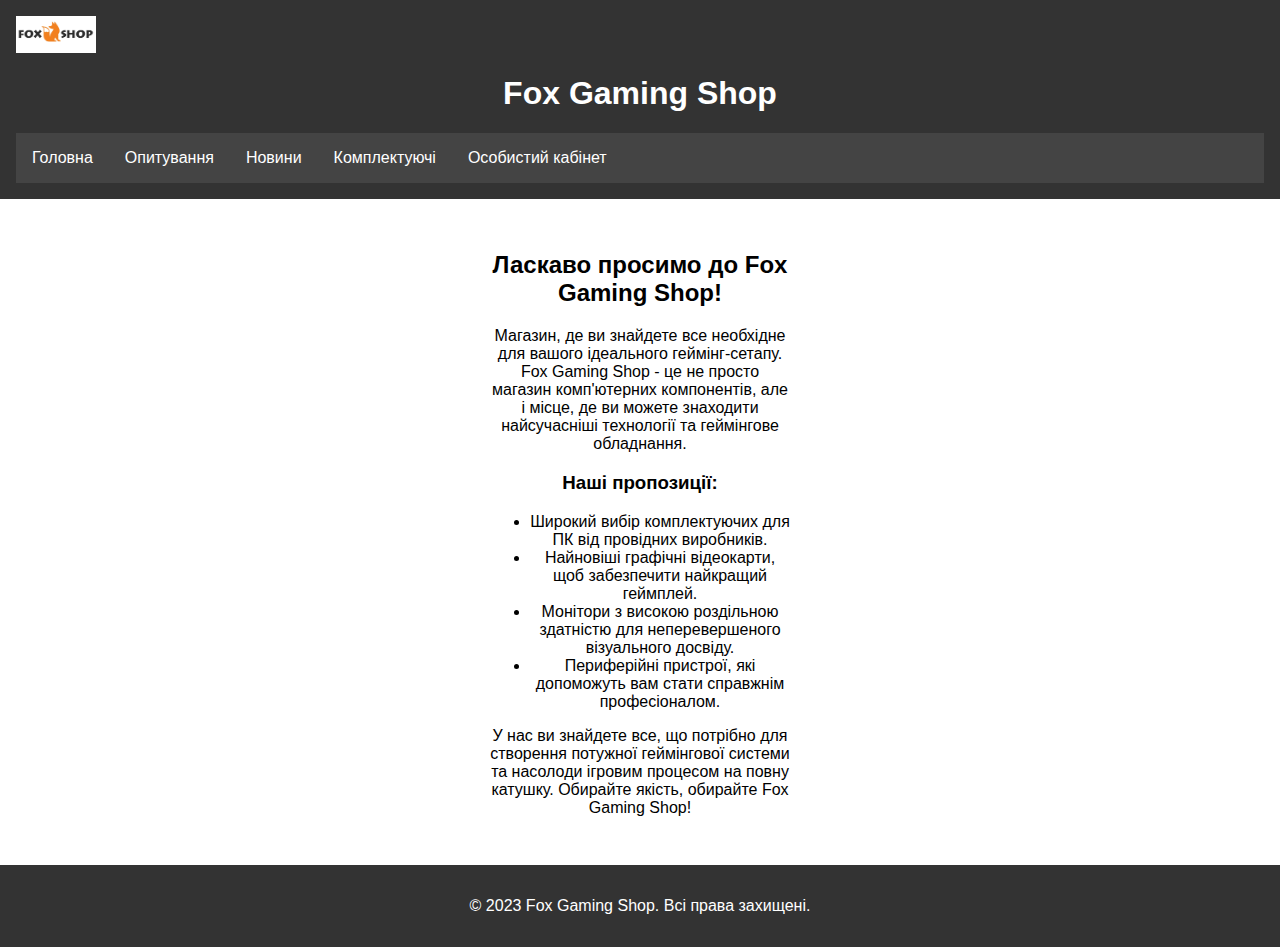
<file: index.html>
<!DOCTYPE html>
<html lang="uk">
<head>
    <meta charset="UTF-8">
    <meta name="viewport" content="width=device-width, initial-scale=1.0">
    <link rel="stylesheet" href="styles/style.css">
    <title>Fox Gaming Shop</title>
</head>
<body>
    <header>
        <div class="logo-container">
            <img src="images/ava.jpg" alt="Fox Gaming Shop Logo" class="logo">
        </div>
        <h1>Fox Gaming Shop</h1>
        <nav>
            <ul>
                <li><a href="index.html">Головна</a></li>
                <li><a href="survey.html">Опитування</a></li>
                <li><a href="news.html">Новини</a></li>
                <li><a href="components.html">Комплектуючі</a></li>
                <li><a href="personal_cabinet.html">Особистий кабінет</a></li>
            </ul>
        </nav>
    </header>

    <main>
        <section>
            <h2>Ласкаво просимо до Fox Gaming Shop!</h2>
            <p>Магазин, де ви знайдете все необхідне для вашого ідеального геймінг-сетапу. Fox Gaming Shop - це не просто магазин комп'ютерних компонентів, але і місце, де ви можете знаходити найсучасніші технології та геймінгове обладнання.</p>
            <h3>Наші пропозиції:</h3>
            <ul>
                <li>Широкий вибір комплектуючих для ПК від провідних виробників.</li>
                <li>Найновіші графічні відеокарти, щоб забезпечити найкращий геймплей.</li>
                <li>Монітори з високою роздільною здатністю для неперевершеного візуального досвіду.</li>
                <li>Периферійні пристрої, які допоможуть вам стати справжнім професіоналом.</li>
            </ul>
            <p>У нас ви знайдете все, що потрібно для створення потужної геймінгової системи та насолоди ігровим процесом на повну катушку. Обирайте якість, обирайте Fox Gaming Shop!</p>
        </section>
    </main>

    <footer>
        <p>&copy; 2023 Fox Gaming Shop. Всі права захищені.</p>
    </footer>
</body>
</html>
</file>
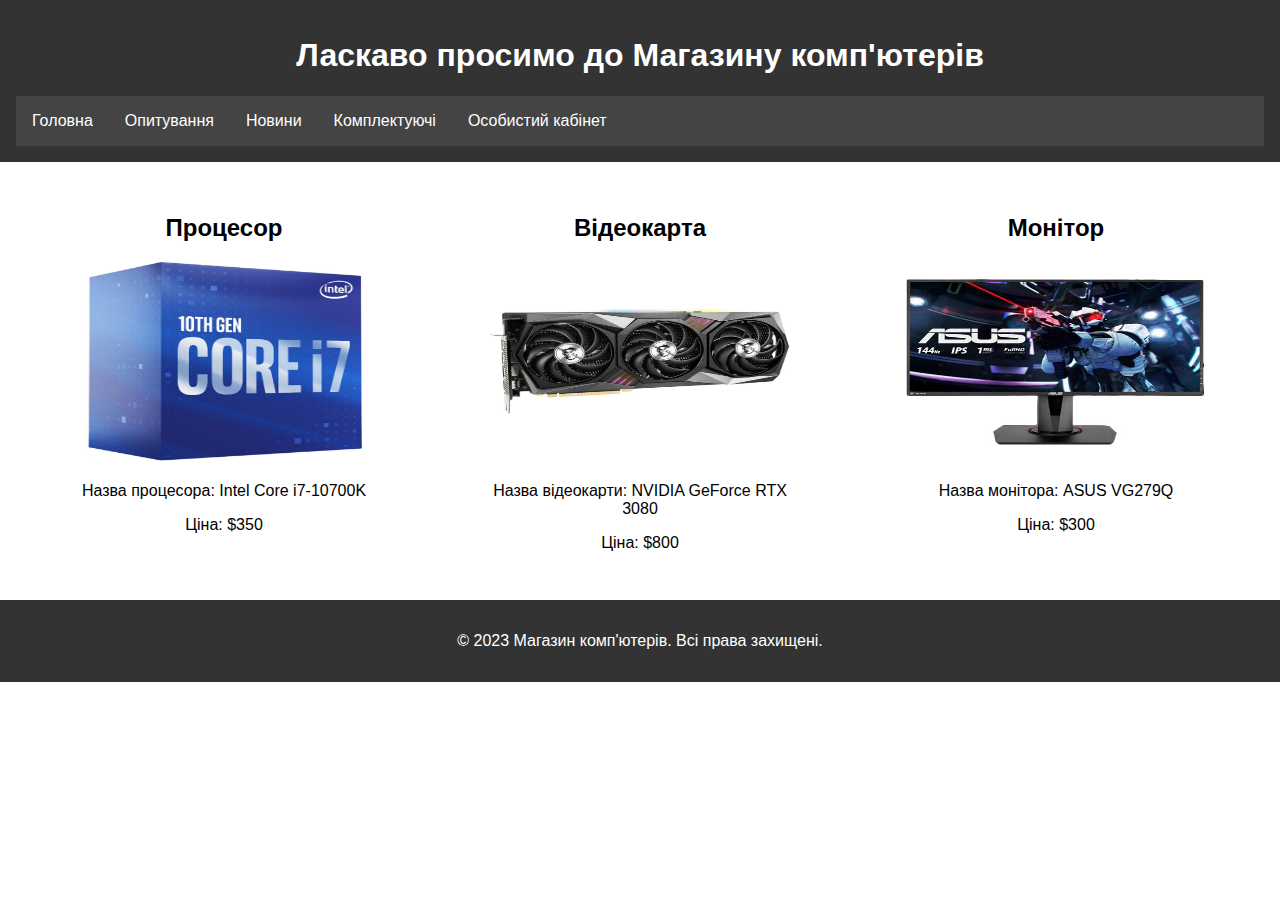
<file: components.html>
<!DOCTYPE html>
<html lang="uk">
<head>
    <meta charset="UTF-8">
    <meta name="viewport" content="width=device-width, initial-scale=1.0">
    <link rel="stylesheet" href="styles/style.css">
    <title>Комплектуючі</title>
</head>
<body>
    <header>
        <h1>Ласкаво просимо до Магазину комп'ютерів</h1>
        <nav>
            <ul>
                <li><a href="index.html">Головна</a></li>
                <li><a href="survey.html">Опитування</a></li>
                <li><a href="news.html">Новини</a></li>
                <li><a href="components.html">Комплектуючі</a></li>
                <li><a href="personal_cabinet.html">Особистий кабінет</a></li>
            </ul>
        </nav>
    </header>

    <main>
        <section>
            <h2>Процесор</h2>
            <img src="images/cpu.jpg" alt="Процесор" width="300" height="200">
            <p>Назва процесора: Intel Core i7-10700K</p>
            <p>Ціна: $350</p>
        </section>

        <section>
            <h2>Відеокарта</h2>
            <img src="images/gpu.jpg" alt="Відеокарта" width="300" height="200">
            <p>Назва відеокарти: NVIDIA GeForce RTX 3080</p>
            <p>Ціна: $800</p>
        </section>

        <section>
            <h2>Монітор</h2>
            <img src="images/monitor.jpg" alt="Монітор" width="300" height="200">
            <p>Назва монітора: ASUS VG279Q</p>
            <p>Ціна: $300</p>
        </section>
    </main>

    <footer>
        <p>&copy; 2023 Магазин комп'ютерів. Всі права захищені.</p>
    </footer>
</body>
</html>
</file>
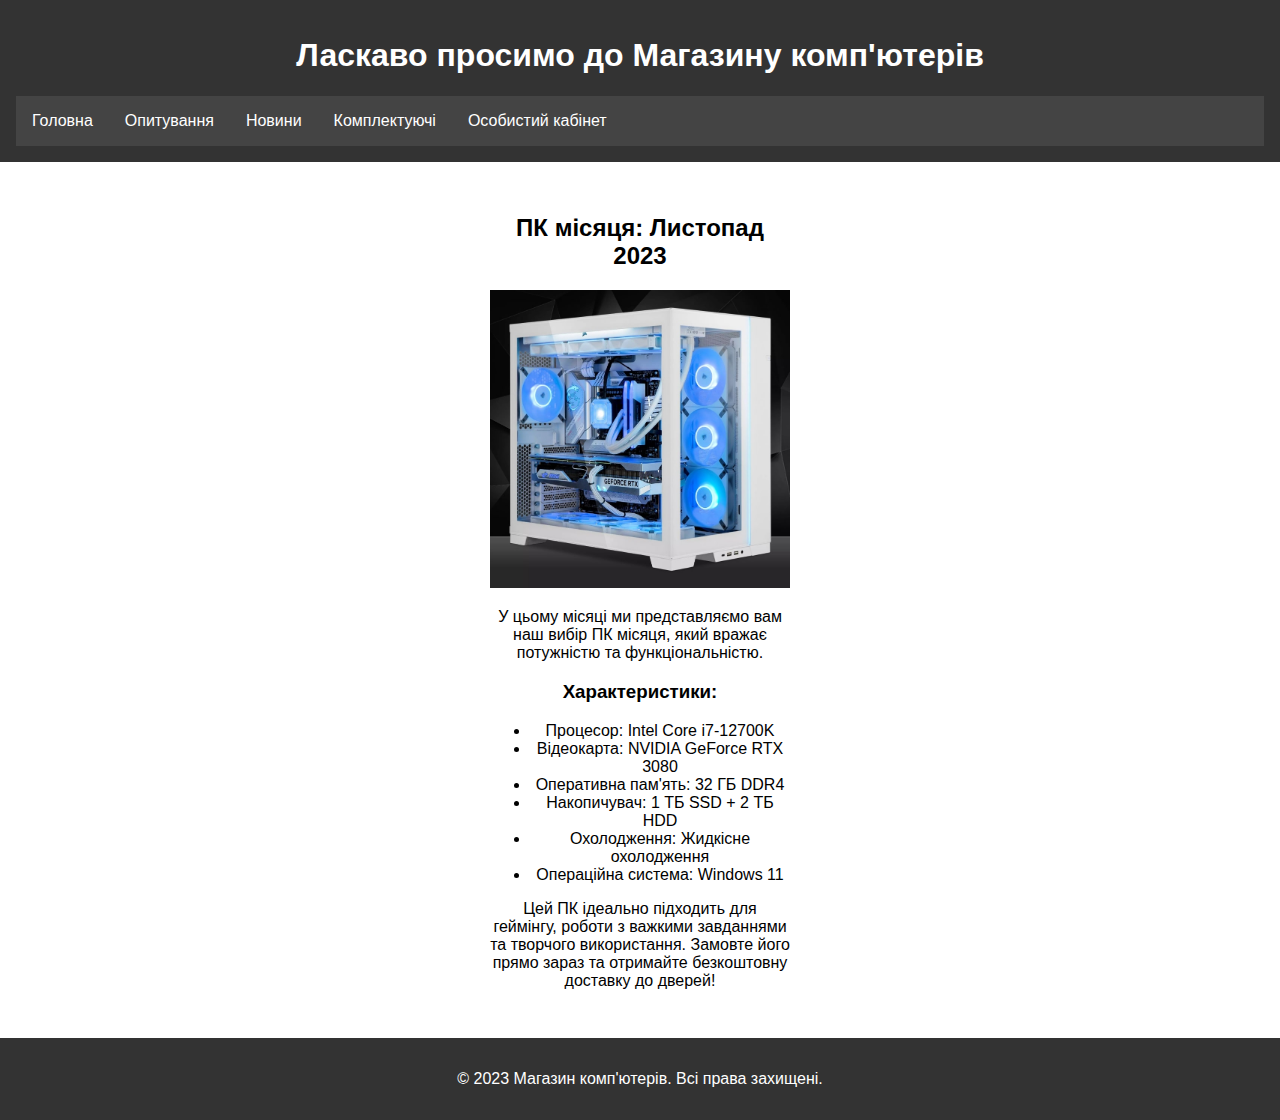
<file: news.html>
<!DOCTYPE html>
<html lang="uk">
<head>
    <meta charset="UTF-8">
    <meta name="viewport" content="width=device-width, initial-scale=1.0">
    <link rel="stylesheet" href="styles/style.css">
    <title>Новини</title>
</head>
<body>
    <header>
        <h1>Ласкаво просимо до Магазину комп'ютерів</h1>
        <nav>
            <ul>
                <li><a href="index.html">Головна</a></li>
                <li><a href="survey.html">Опитування</a></li>
                <li><a href="news.html">Новини</a></li>
                <li><a href="components.html">Комплектуючі</a></li>
                <li><a href="personal_cabinet.html">Особистий кабінет</a></li>
            </ul>
        </nav>
    </header>

    <main>
        <section>
            <h2>ПК місяця: Листопад 2023</h2>
            <img src="images/pc.jpg" alt="ПК місяця: Листопад 2023" style="width: 300px; height: auto;">
            <p>У цьому місяці ми представляємо вам наш вибір ПК місяця, який вражає потужністю та функціональністю.</p>

            <h3>Характеристики:</h3>
            <ul>
                <li>Процесор: Intel Core i7-12700K</li>
                <li>Відеокарта: NVIDIA GeForce RTX 3080</li>
                <li>Оперативна пам'ять: 32 ГБ DDR4</li>
                <li>Накопичувач: 1 ТБ SSD + 2 ТБ HDD</li>
                <li>Охолодження: Жидкісне охолодження</li>
                <li>Операційна система: Windows 11</li>
            </ul>

            <p>Цей ПК ідеально підходить для геймінгу, роботи з важкими завданнями та творчого використання. 
            Замовте його прямо зараз та отримайте безкоштовну доставку до дверей!</p>
        </section>
    </main>

    <footer>
        <p>&copy; 2023 Магазин комп'ютерів. Всі права захищені.</p>
    </footer>
</body>
</html>
</file>
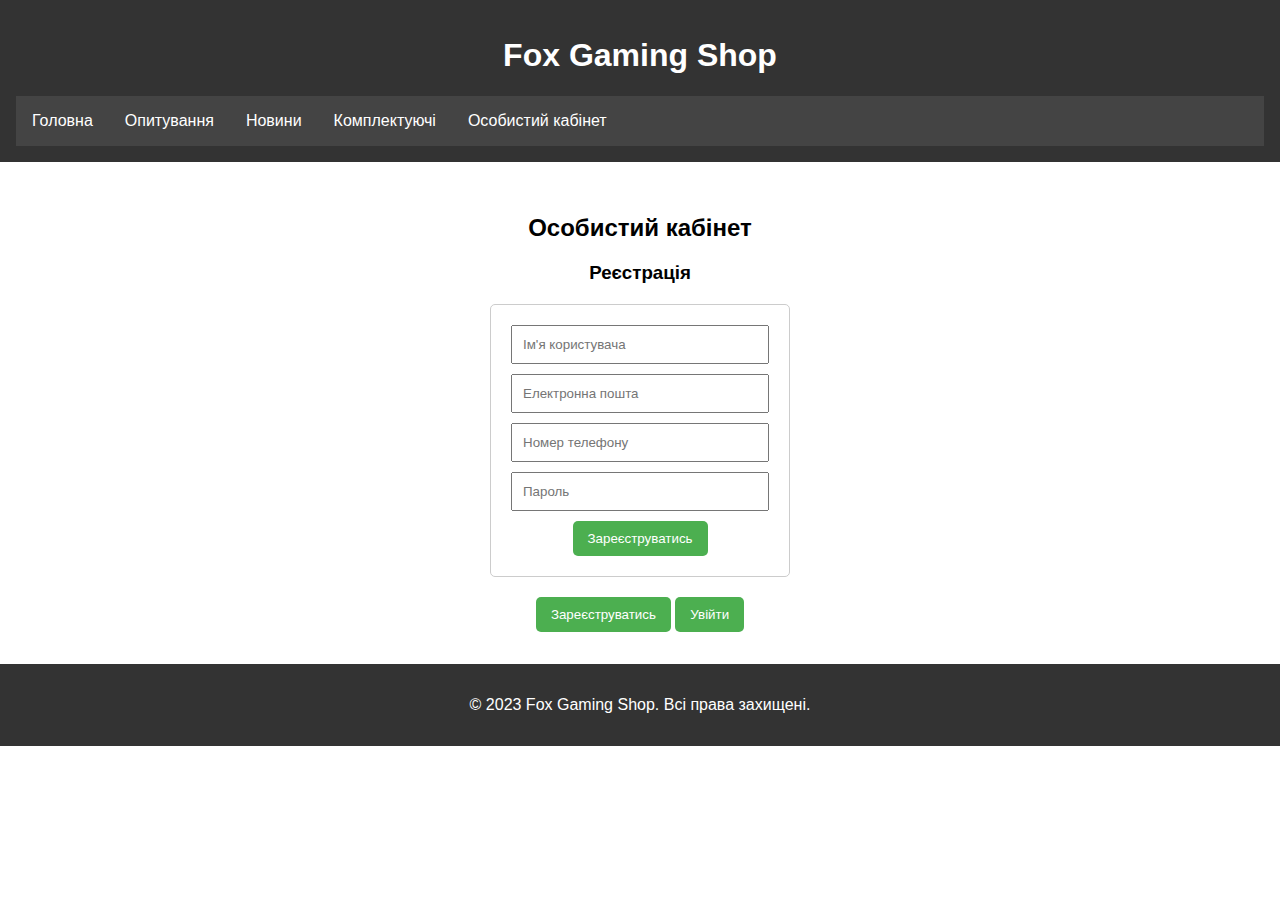
<file: personal_cabinet.html>
<!DOCTYPE html>
<html lang="uk">
<head>
    <meta charset="UTF-8">
    <meta name="viewport" content="width=device-width, initial-scale=1.0">
    <link rel="stylesheet" href="styles/style.css">
    <title>Fox Gaming Shop - Особистий кабінет</title>
    <script>
        function switchForm(type) {
            const registrationForm = document.getElementById("registration-form");
            const loginForm = document.getElementById("login-form");

            if (type === "registration") {
                registrationForm.style.display = "block";
                loginForm.style.display = "none";
            } else if (type === "login") {
                registrationForm.style.display = "none";
                loginForm.style.display = "block";
            }
        }

        function redirectToHomePage() {
            window.location.href = "index.html";
        }
    </script>
</head>
<body>
    <header>
        <h1>Fox Gaming Shop</h1>
        <nav>
            <ul>
                <li><a href="index.html">Головна</a></li>
                <li><a href="survey.html">Опитування</a></li>
                <li><a href="news.html">Новини</a></li>
                <li><a href="components.html">Комплектуючі</a></li>
                <li><a href="personal_cabinet.html">Особистий кабінет</a></li>
            </ul>
        </nav>
    </header>

    <main>
        <section>
            <h2>Особистий кабінет</h2>
            <div id="registration-form">
                <h3>Реєстрація</h3>
                <form onsubmit="redirectToHomePage(); return false;">
                    <input type="text" name="username" placeholder="Ім'я користувача" required>
                    <input type="email" name="email" placeholder="Електронна пошта" required>
                    <input type="tel" name="phone" placeholder="Номер телефону" required>
                    <input type="password" name="password" placeholder="Пароль" required>
                    <button type="submit">Зареєструватись</button>
                </form>
            </div>

            <div id="login-form" style="display: none;">
                <h3>Авторизація</h3>
                <form onsubmit="redirectToHomePage(); return false;">
                    <input type="email" name="email" placeholder="Електронна пошта" required>
                    <input type="password" name="password" placeholder="Пароль" required>
                    <button type="submit">Увійти</button>
                </form>
            </div>

            <div>
                <button onclick="switchForm('registration')">Зареєструватись</button>
                <button onclick="switchForm('login')">Увійти</button>
            </div>
        </section>
    </main>

    <footer>
        <p>&copy; 2023 Fox Gaming Shop. Всі права захищені.</p>
    </footer>
</body>
</html>
</file>
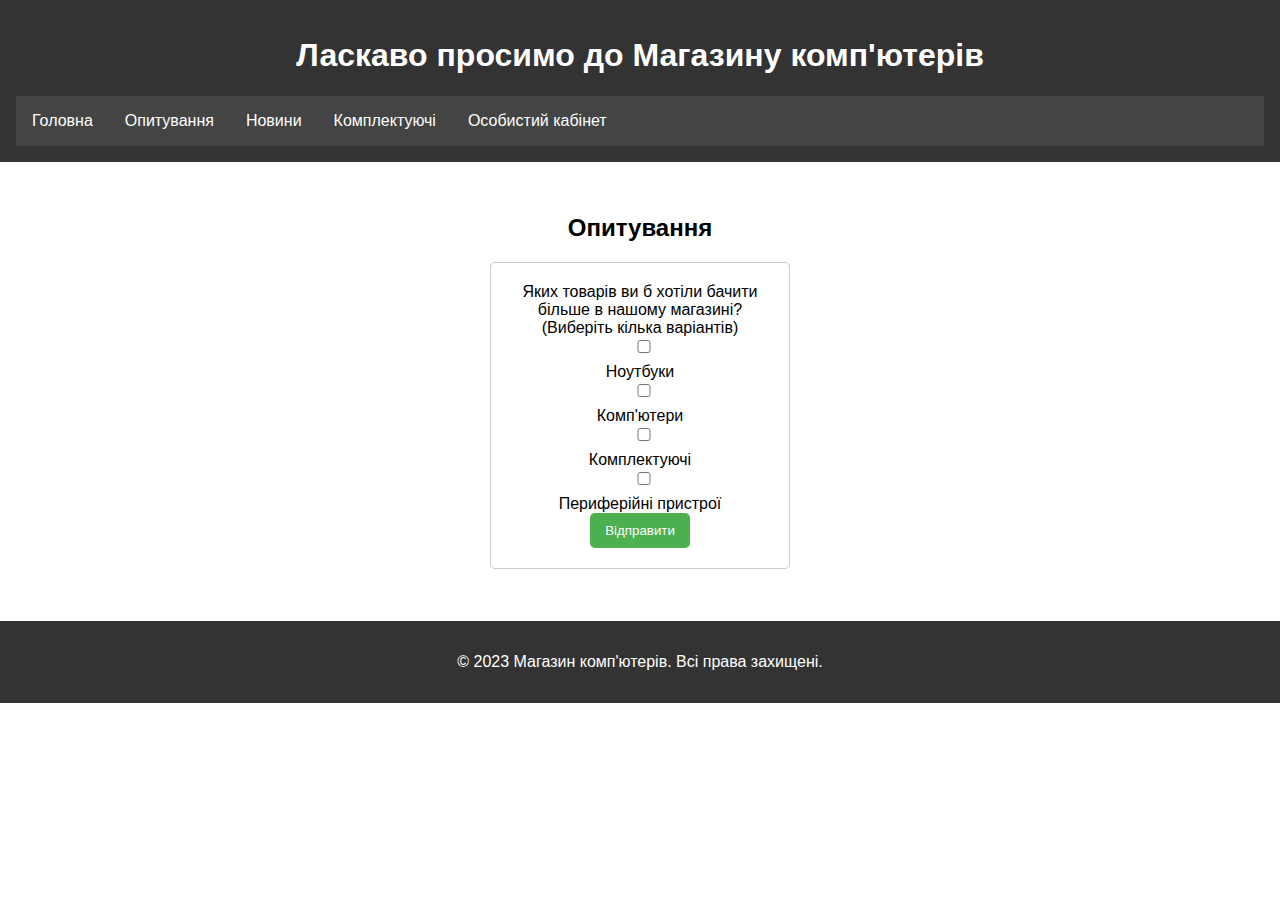
<file: survey.html>
<!DOCTYPE html>
<html lang="uk">
<head>
    <meta charset="UTF-8">
    <meta name="viewport" content="width=device-width, initial-scale=1.0">
    <link rel="stylesheet" href="styles/style.css">
    <title>Опитування</title>
    <script>
        function submitForm(event) {
            event.preventDefault(); 

            alert('Дякую за відповідь!');
        }
    </script>
</head>
<body>
    <header>
        <h1>Ласкаво просимо до Магазину комп'ютерів</h1>
        <nav>
            <ul>
                <li><a href="index.html">Головна</a></li>
                <li><a href="survey.html">Опитування</a></li>
                <li><a href="news.html">Новини</a></li>
                <li><a href="components.html">Комплектуючі</a></li>
                <li><a href="personal_cabinet.html">Особистий кабінет</a></li>
            </ul>
        </nav>
    </header>

    <main>
        <section>
            <h2>Опитування</h2>
            <form action="submit_survey.php" method="post" onsubmit="submitForm(event)">
                <label>Яких товарів ви б хотіли бачити більше в нашому магазині? (Виберіть кілька варіантів)</label>
                
                <div>
                    <input type="checkbox" id="laptops" name="products[]" value="laptops">
                    <label for="laptops">Ноутбуки</label>
                </div>

                <div>
                    <input type="checkbox" id="desktops" name="products[]" value="desktops">
                    <label for="desktops">Комп'ютери</label>
                </div>

                <div>
                    <input type="checkbox" id="components" name="products[]" value="components">
                    <label for="components">Комплектуючі</label>
                </div>

                <div>
                    <input type="checkbox" id="peripherals" name="products[]" value="peripherals">
                    <label for="peripherals">Периферійні пристрої</label>
                </div>


                <button type="submit">Відправити</button>
            </form>
        </section>
    </main>

    <footer>
        <p>&copy; 2023 Магазин комп'ютерів. Всі права захищені.</p>
    </footer>
</body>
</html>
</file>
<file: styles/style.css>
/* style.css */

body {
    font-family: Arial, sans-serif;
    margin: 0;
    padding: 0;
    box-sizing: border-box;
}

header {
    background-color: #333;
    color: white;
    text-align: center;
    padding: 1rem;
}

nav ul {
    list-style-type: none;
    padding: 0;
    margin: 0;
    display: flex;
    background-color: #444;
}

nav ul li {
    margin: 0;
    padding: 1rem;
}

nav ul li a {
    text-decoration: none;
    color: white;
}

main {
    display: flex;
    justify-content: space-around;
    align-items: flex-start;
    flex-wrap: wrap;
    padding: 1rem;
}

section {
    width: 300px;
    margin: 1rem;
    text-align: center;
}

footer {
    background-color: #333;
    color: white;
    text-align: center;
    padding: 1rem;
}

.centered-and-resized {
    display: block;
    margin: 0 auto;
    max-width: 100%; 
}

form {
    max-width: 400px;
    margin: 20px auto;
    padding: 20px;
    border: 1px solid #ccc;
    border-radius: 5px;
}

input {
    width: 100%;
    padding: 10px;
    margin-bottom: 10px;
    box-sizing: border-box;
}

button {
    background-color: #4CAF50;
    color: white;
    padding: 10px 15px;
    border: none;
    border-radius: 5px;
    cursor: pointer;
}

button:hover {
    background-color: #45a049;
}


.logo-container {
    display: flex;
    align-items: center;
}

.logo {
    width: 80px; 
    height: auto;
    margin-right: 10px;
}
</file>
